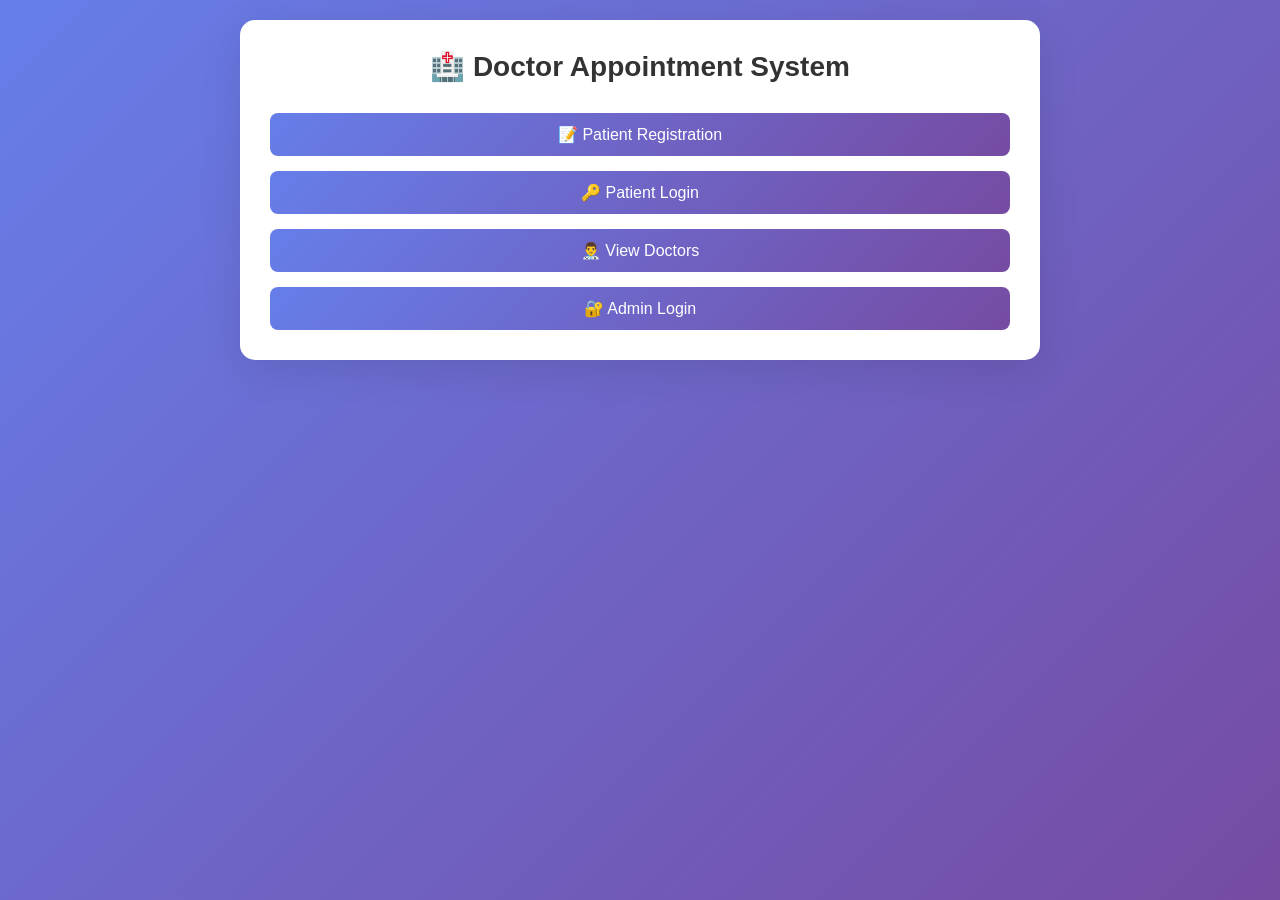
<file: doctor_appointment_web/frontend/index.html>
<!DOCTYPE html>
<html lang="en">
<head>
    <meta charset="UTF-8">
    <meta name="viewport" content="width=device-width, initial-scale=1.0">
    <title>Doctor Appointment System</title>
    <link rel="stylesheet" href="style.css">
</head>
<body>
    <div class="container">
        <h1>🏥 Doctor Appointment System</h1>
        
        <div id="main-menu" class="menu">
            <button onclick="showRegister()">📝 Patient Registration</button>
            <button onclick="showLogin()">🔑 Patient Login</button>
            <button onclick="showDoctors()">👨‍⚕️ View Doctors</button>
            <button onclick="showAdminLogin()">🔐 Admin Login</button>
        </div>

        <!-- All other HTML sections remain the same -->
        <div id="register-form" class="form-container" style="display:none">
            <h2>Patient Registration</h2>
            <input type="text" id="reg-name" placeholder="Full Name" required>
            <input type="tel" id="reg-phone" placeholder="Phone (10 digits)" required>
            <input type="email" id="reg-email" placeholder="Email" required>
            <input type="password" id="reg-password" placeholder="Password" required>
            <input type="number" id="reg-age" placeholder="Age">
            <select id="reg-gender">
                <option value="">Select Gender</option>
                <option value="Male">Male</option>
                <option value="Female">Female</option>
                <option value="Other">Other</option>
            </select>
            <textarea id="reg-address" placeholder="Address"></textarea>
            <button onclick="register()">Register</button>
            <button onclick="backToMenu()">Back</button>
            <div id="reg-message"></div>
        </div>

        <div id="login-form" class="form-container" style="display:none">
            <h2>Patient Login</h2>
            <input type="email" id="login-email" placeholder="Email" required>
            <input type="password" id="login-password" placeholder="Password" required>
            <button onclick="login()">Login</button>
            <button onclick="backToMenu()">Back</button>
            <div id="login-message"></div>
        </div>

        <div id="admin-login-form" class="form-container" style="display:none">
            <h2>Admin Login</h2>
            <input type="text" id="admin-username" placeholder="Username" required>
            <input type="password" id="admin-password" placeholder="Password" required>
            <button onclick="adminLogin()">Login</button>
            <button onclick="backToMenu()">Back</button>
            <div id="admin-message"></div>
        </div>

        <div id="patient-dashboard" style="display:none">
            <h2>Patient Dashboard</h2>
            <div class="dashboard-menu">
                <button onclick="showBookAppointment()">📅 Book Appointment</button>
                <button onclick="showMyAppointments()">📋 My Appointments</button>
                <button onclick="logout()">🚪 Logout</button>
            </div>
            <div id="dashboard-content"></div>
        </div>

        <div id="admin-dashboard" style="display:none">
            <h2>Admin Dashboard</h2>
            <div class="dashboard-menu">
                <button onclick="showAddDoctor()">👨‍⚕️ Add Doctor</button>
                <button onclick="showAllAppointments()">📋 All Appointments</button>
                <button onclick="showTodayReport()">📊 Today's Report</button>
                <button onclick="logout()">🚪 Logout</button>
            </div>
            <div id="admin-content"></div>
        </div>

        <div id="doctors-list" class="form-container" style="display:none">
            <h2>Available Doctors</h2>
            <div id="doctors-content"></div>
            <button onclick="backToMenu()">Back</button>
        </div>

        <div id="book-form" class="form-container" style="display:none">
            <h2>Book Appointment</h2>
            <select id="book-doctor">
                <option value="">Select Doctor</option>
            </select>
            <input type="date" id="book-date">
            <select id="book-time">
                <option value="">Select Time</option>
                <option value="09:00">09:00 AM</option>
                <option value="10:00">10:00 AM</option>
                <option value="11:00">11:00 AM</option>
                <option value="14:00">02:00 PM</option>
                <option value="15:00">03:00 PM</option>
                <option value="16:00">04:00 PM</option>
            </select>
            <textarea id="book-symptoms" placeholder="Symptoms (optional)"></textarea>
            <button onclick="bookAppointment()">Book Appointment</button>
            <button onclick="backToPatientDashboard()">Back</button>
            <div id="book-message"></div>
        </div>

        <div id="my-appointments" class="form-container" style="display:none">
            <h2>My Appointments</h2>
            <div id="appointments-list"></div>
            <button onclick="backToPatientDashboard()">Back</button>
        </div>

        <div id="add-doctor-form" class="form-container" style="display:none">
            <h2>Add New Doctor</h2>
            <input type="text" id="doc-name" placeholder="Doctor Name" required>
            <input type="text" id="doc-specialization" placeholder="Specialization" required>
            <input type="tel" id="doc-phone" placeholder="Phone" required>
            <input type="email" id="doc-email" placeholder="Email">
            <input type="number" id="doc-fee" placeholder="Consultation Fee" required>
            <input type="number" id="doc-experience" placeholder="Years Experience" required>
            <button onclick="addDoctor()">Add Doctor</button>
            <button onclick="backToAdminDashboard()">Back</button>
            <div id="add-doctor-message"></div>
        </div>
    </div>

    <script>
        // ========== CONFIGURATION ==========
        const API_URL = 'http://localhost:5000/api';
        
        // ========== GLOBAL VARIABLES ==========
        let currentPatientId = null;
        let currentAdmin = null;
        
        // ========== UTILITY FUNCTIONS ==========
        
        function showMessage(elementId, message, isError = false) {
            const element = document.getElementById(elementId);
            if (!element) return;
            element.innerHTML = `<div class="${isError ? 'error' : 'success'}">${message}</div>`;
            setTimeout(() => {
                if (element) element.innerHTML = '';
            }, 3000);
        }
        
        function hideAllSections() {
            const sections = [
                'main-menu', 'register-form', 'login-form', 'admin-login-form',
                'patient-dashboard', 'admin-dashboard', 'doctors-list', 
                'book-form', 'my-appointments', 'add-doctor-form'
            ];
            sections.forEach(id => {
                const el = document.getElementById(id);
                if (el) el.style.display = 'none';
            });
        }
        
        function backToMenu() {
            hideAllSections();
            document.getElementById('main-menu').style.display = 'block';
        }
        
        function backToPatientDashboard() {
            hideAllSections();
            document.getElementById('patient-dashboard').style.display = 'block';
            document.getElementById('dashboard-content').innerHTML = '';
        }
        
        function backToAdminDashboard() {
            hideAllSections();
            document.getElementById('admin-dashboard').style.display = 'block';
            document.getElementById('admin-content').innerHTML = '';
        }
        
        function logout() {
            currentPatientId = null;
            currentAdmin = null;
            backToMenu();
        }
        
        // ========== PATIENT FUNCTIONS ==========
        
        function showRegister() {
            hideAllSections();
            document.getElementById('register-form').style.display = 'block';
        }
        
        function register() {
            const data = {
                name: document.getElementById('reg-name').value,
                phone: document.getElementById('reg-phone').value,
                email: document.getElementById('reg-email').value,
                password: document.getElementById('reg-password').value,
                age: document.getElementById('reg-age').value,
                gender: document.getElementById('reg-gender').value,
                address: document.getElementById('reg-address').value
            };
            
            if (!data.name || !data.phone || !data.email || !data.password) {
                showMessage('reg-message', 'Please fill all required fields!', true);
                return;
            }
            
            if (!/^\d{10}$/.test(data.phone)) {
                showMessage('reg-message', 'Phone number must be 10 digits!', true);
                return;
            }
            
            fetch(`${API_URL}/register`, {
                method: 'POST',
                headers: {'Content-Type': 'application/json'},
                body: JSON.stringify(data)
            })
            .then(res => res.json())
            .then(result => {
                if (result.success) {
                    showMessage('reg-message', `✅ Registration successful! Your Patient ID: ${result.patient_id}`);
                    setTimeout(() => backToMenu(), 2000);
                } else {
                    showMessage('reg-message', `❌ ${result.error}`, true);
                }
            })
            .catch(err => {
                showMessage('reg-message', `❌ Connection error: ${err.message}`, true);
            });
        }
        
        function showLogin() {
            hideAllSections();
            document.getElementById('login-form').style.display = 'block';
        }
        
        function login() {
            const data = {
                email: document.getElementById('login-email').value,
                password: document.getElementById('login-password').value
            };
            
            if (!data.email || !data.password) {
                showMessage('login-message', 'Please enter email and password!', true);
                return;
            }
            
            fetch(`${API_URL}/login`, {
                method: 'POST',
                headers: {'Content-Type': 'application/json'},
                body: JSON.stringify(data)
            })
            .then(res => res.json())
            .then(result => {
                if (result.success) {
                    currentPatientId = result.patient.patient_id;
                    hideAllSections();
                    document.getElementById('patient-dashboard').style.display = 'block';
                    document.getElementById('dashboard-content').innerHTML = `<h3>Welcome, ${result.patient.name}! 🎉</h3>`;
                } else {
                    showMessage('login-message', `❌ ${result.error}`, true);
                }
            })
            .catch(err => {
                showMessage('login-message', `❌ Connection error: ${err.message}`, true);
            });
        }
        
        function showDoctors() {
            hideAllSections();
            document.getElementById('doctors-list').style.display = 'block';
            
            fetch(`${API_URL}/doctors`)
                .then(res => res.json())
                .then(doctors => {
                    let html = '';
                    if (doctors.length === 0) {
                        html = '<p>No doctors available.</p>';
                    } else {
                        doctors.forEach(doc => {
                            html += `
                                <div class="doctor-card">
                                    <h3>👨‍⚕️ ${doc.name}</h3>
                                    <p><strong>Specialization:</strong> ${doc.specialization}</p>
                                    <p><strong>Consultation Fee:</strong> ₹${doc.fee}</p>
                                </div>
                            `;
                        });
                    }
                    document.getElementById('doctors-content').innerHTML = html;
                })
                .catch(err => {
                    document.getElementById('doctors-content').innerHTML = `<div class="error">Error loading doctors: ${err.message}</div>`;
                });
        }
        
        function showBookAppointment() {
            hideAllSections();
            document.getElementById('book-form').style.display = 'block';
            
            fetch(`${API_URL}/doctors`)
                .then(res => res.json())
                .then(doctors => {
                    let options = '<option value="">Select Doctor</option>';
                    doctors.forEach(doc => {
                        options += `<option value="${doc.doctor_id}">${doc.name} - ${doc.specialization} (₹${doc.fee})</option>`;
                    });
                    document.getElementById('book-doctor').innerHTML = options;
                });
            
            const today = new Date().toISOString().split('T')[0];
            document.getElementById('book-date').min = today;
        }
        
        function bookAppointment() {
            const data = {
                patient_id: currentPatientId,
                doctor_id: document.getElementById('book-doctor').value,
                date: document.getElementById('book-date').value,
                time: document.getElementById('book-time').value,
                symptoms: document.getElementById('book-symptoms').value
            };
            
            if (!data.doctor_id || !data.date || !data.time) {
                showMessage('book-message', 'Please select doctor, date and time!', true);
                return;
            }
            
            fetch(`${API_URL}/book`, {
                method: 'POST',
                headers: {'Content-Type': 'application/json'},
                body: JSON.stringify(data)
            })
            .then(res => res.json())
            .then(result => {
                if (result.success) {
                    showMessage('book-message', '✅ Appointment booked successfully!');
                    setTimeout(() => backToPatientDashboard(), 1500);
                } else {
                    showMessage('book-message', `❌ ${result.error}`, true);
                }
            })
            .catch(err => {
                showMessage('book-message', `❌ Error: ${err.message}`, true);
            });
        }
        
        function showMyAppointments() {
            hideAllSections();
            document.getElementById('my-appointments').style.display = 'block';
            
            fetch(`${API_URL}/appointments/${currentPatientId}`)
                .then(res => res.json())
                .then(appointments => {
                    let html = '';
                    if (appointments.length === 0) {
                        html = '<p>No appointments found. Book your first appointment!</p>';
                    } else {
                        appointments.forEach(app => {
                            const statusIcon = app.status === 'Completed' ? '✅' : 
                                             app.status === 'Cancelled' ? '❌' : '📅';
                            html += `
                                <div class="appointment-card">
                                    <h3>${statusIcon} ${app.doctor_name}</h3>
                                    <p><strong>Specialization:</strong> ${app.specialization}</p>
                                    <p><strong>Date & Time:</strong> ${app.appointment_date} at ${app.appointment_time}</p>
                                    <p><strong>Status:</strong> ${app.status}</p>
                                    ${app.symptoms ? `<p><strong>Symptoms:</strong> ${app.symptoms}</p>` : ''}
                                    ${app.status === 'Pending' ? 
                                        `<button onclick="cancelAppointment(${app.appointment_id})" class="cancel-btn">Cancel Appointment</button>` : ''}
                                </div>
                            `;
                        });
                    }
                    document.getElementById('appointments-list').innerHTML = html;
                })
                .catch(err => {
                    document.getElementById('appointments-list').innerHTML = `<div class="error">Error: ${err.message}</div>`;
                });
        }
        
        function cancelAppointment(appointmentId) {
            if (confirm('Are you sure you want to cancel this appointment?')) {
                fetch(`${API_URL}/cancel/${appointmentId}`, {method: 'DELETE'})
                    .then(() => {
                        showMyAppointments();
                    })
                    .catch(err => {
                        alert('Error cancelling appointment: ' + err.message);
                    });
            }
        }
        
        // ========== ADMIN FUNCTIONS ==========
        
        function showAdminLogin() {
            hideAllSections();
            document.getElementById('admin-login-form').style.display = 'block';
        }
        
        function adminLogin() {
            const data = {
                username: document.getElementById('admin-username').value,
                password: document.getElementById('admin-password').value
            };
            
            if (!data.username || !data.password) {
                showMessage('admin-message', 'Please enter username and password!', true);
                return;
            }
            
            fetch(`${API_URL}/admin/login`, {
                method: 'POST',
                headers: {'Content-Type': 'application/json'},
                body: JSON.stringify(data)
            })
            .then(res => res.json())
            .then(result => {
                if (result.success) {
                    currentAdmin = result.admin;
                    hideAllSections();
                    document.getElementById('admin-dashboard').style.display = 'block';
                    document.getElementById('admin-content').innerHTML = `<h3>Welcome, ${result.admin.username}! 👑</h3>`;
                } else {
                    showMessage('admin-message', `❌ ${result.error}`, true);
                }
            })
            .catch(err => {
                showMessage('admin-message', `❌ Error: ${err.message}`, true);
            });
        }
        
        function showAddDoctor() {
            hideAllSections();
            document.getElementById('add-doctor-form').style.display = 'block';
        }
        
        function addDoctor() {
            const data = {
                name: document.getElementById('doc-name').value,
                specialization: document.getElementById('doc-specialization').value,
                phone: document.getElementById('doc-phone').value,
                email: document.getElementById('doc-email').value,
                fee: document.getElementById('doc-fee').value,
                experience: document.getElementById('doc-experience').value
            };
            
            if (!data.name || !data.specialization || !data.phone || !data.fee || !data.experience) {
                showMessage('add-doctor-message', 'Please fill all required fields!', true);
                return;
            }
            
            fetch(`${API_URL}/doctors/add`, {
                method: 'POST',
                headers: {'Content-Type': 'application/json'},
                body: JSON.stringify(data)
            })
            .then(res => res.json())
            .then(result => {
                if (result.success) {
                    showMessage('add-doctor-message', '✅ Doctor added successfully!');
                    setTimeout(() => backToAdminDashboard(), 1500);
                } else {
                    showMessage('add-doctor-message', `❌ ${result.error}`, true);
                }
            })
            .catch(err => {
                showMessage('add-doctor-message', `❌ Error: ${err.message}`, true);
            });
        }
        
        function showAllAppointments() {
            fetch(`${API_URL}/all-appointments`)
                .then(res => res.json())
                .then(appointments => {
                    let html = '<h3>📋 All Appointments</h3>';
                    if (appointments.length === 0) {
                        html += '<p>No appointments found.</p>';
                    } else {
                        appointments.forEach(app => {
                            html += `
                                <div class="appointment-card">
                                    <p><strong>${app.patient}</strong> with <strong>${app.doctor}</strong></p>
                                    <p>📅 ${app.appointment_date} at ${app.appointment_time}</p>
                                    <p>Status: ${app.status}</p>
                                </div>
                            `;
                        });
                    }
                    document.getElementById('admin-content').innerHTML = html;
                })
                .catch(err => {
                    document.getElementById('admin-content').innerHTML = `<div class="error">Error: ${err.message}</div>`;
                });
        }
        
        function showTodayReport() {
            fetch(`${API_URL}/report/today`)
                .then(res => res.json())
                .then(report => {
                    document.getElementById('admin-content').innerHTML = `
                        <div class="report">
                            <h3>📊 Today's Report</h3>
                            <p>📅 Date: ${new Date().toLocaleDateString()}</p>
                            <p>📊 Total Appointments: ${report.total}</p>
                            <p>✅ Completed: ${report.completed}</p>
                            <p>⏳ Pending: ${report.pending}</p>
                            <p>❌ Cancelled: ${report.cancelled}</p>
                        </div>
                    `;
                })
                .catch(err => {
                    document.getElementById('admin-content').innerHTML = `<div class="error">Error: ${err.message}</div>`;
                });
        }
    </script>
</body>
</html>
</file>
<file: doctor_appointment_web/frontend/style.css>
* {
    margin: 0;
    padding: 0;
    box-sizing: border-box;
}

body {
    font-family: 'Segoe UI', Tahoma, Geneva, Verdana, sans-serif;
    background: linear-gradient(135deg, #667eea 0%, #764ba2 100%);
    min-height: 100vh;
    padding: 20px;
}

.container {
    max-width: 800px;
    margin: 0 auto;
    background: white;
    border-radius: 15px;
    padding: 30px;
    box-shadow: 0 10px 40px rgba(0,0,0,0.1);
    animation: fadeIn 0.5s ease;
}

@keyframes fadeIn {
    from { opacity: 0; transform: translateY(-20px); }
    to { opacity: 1; transform: translateY(0); }
}

h1 {
    text-align: center;
    color: #333;
    margin-bottom: 30px;
    font-size: 28px;
}

h2 {
    color: #555;
    margin-bottom: 20px;
    border-bottom: 2px solid #667eea;
    padding-bottom: 10px;
}

.menu {
    display: flex;
    flex-direction: column;
    gap: 15px;
}

button {
    padding: 12px 24px;
    font-size: 16px;
    border: none;
    border-radius: 8px;
    cursor: pointer;
    transition: all 0.3s ease;
    font-weight: 500;
}

.menu button {
    background: linear-gradient(135deg, #667eea 0%, #764ba2 100%);
    color: white;
}

.menu button:hover {
    transform: translateY(-2px);
    box-shadow: 0 5px 15px rgba(0,0,0,0.2);
}

.form-container {
    margin-top: 20px;
    animation: fadeIn 0.3s ease;
}

input, select, textarea {
    width: 100%;
    padding: 12px;
    margin-bottom: 15px;
    border: 1px solid #ddd;
    border-radius: 8px;
    font-size: 14px;
    transition: border 0.3s ease;
}

input:focus, select:focus, textarea:focus {
    outline: none;
    border-color: #667eea;
    box-shadow: 0 0 5px rgba(102,126,234,0.3);
}

textarea {
    resize: vertical;
    min-height: 80px;
}

.dashboard-menu {
    display: flex;
    gap: 10px;
    margin-bottom: 20px;
    flex-wrap: wrap;
}

.dashboard-menu button {
    background: #4CAF50;
    color: white;
    flex: 1;
}

.dashboard-menu button:hover {
    background: #45a049;
    transform: translateY(-2px);
}

.doctor-card, .appointment-card {
    background: #f9f9f9;
    padding: 15px;
    margin-bottom: 10px;
    border-radius: 8px;
    border-left: 4px solid #667eea;
    transition: transform 0.2s ease;
}

.doctor-card:hover, .appointment-card:hover {
    transform: translateX(5px);
    box-shadow: 0 2px 8px rgba(0,0,0,0.1);
}

.doctor-card h3, .appointment-card h3 {
    margin-bottom: 8px;
    color: #333;
}

.success {
    color: #155724;
    background-color: #d4edda;
    padding: 12px;
    border-radius: 8px;
    margin-top: 10px;
    border-left: 4px solid #28a745;
}

.error {
    color: #721c24;
    background-color: #f8d7da;
    padding: 12px;
    border-radius: 8px;
    margin-top: 10px;
    border-left: 4px solid #dc3545;
}

.report {
    background: linear-gradient(135deg, #667eea 0%, #764ba2 100%);
    color: white;
    padding: 20px;
    border-radius: 12px;
    text-align: center;
}

.report h3 {
    margin-bottom: 15px;
    font-size: 20px;
}

.report p {
    font-size: 18px;
    margin: 10px 0;
    padding: 8px;
    background: rgba(255,255,255,0.2);
    border-radius: 6px;
}

.cancel-btn {
    background: #dc3545;
    color: white;
    padding: 8px 16px;
    font-size: 14px;
    margin-top: 10px;
    display: inline-block;
}

.cancel-btn:hover {
    background: #c82333;
    transform: scale(1.05);
}

button:active {
    transform: scale(0.98);
}

@media (max-width: 600px) {
    .container {
        padding: 20px;
    }
    
    h1 {
        font-size: 24px;
    }
    
    .dashboard-menu {
        flex-direction: column;
    }
    
    .dashboard-menu button {
        width: 100%;
    }
}
</file>
